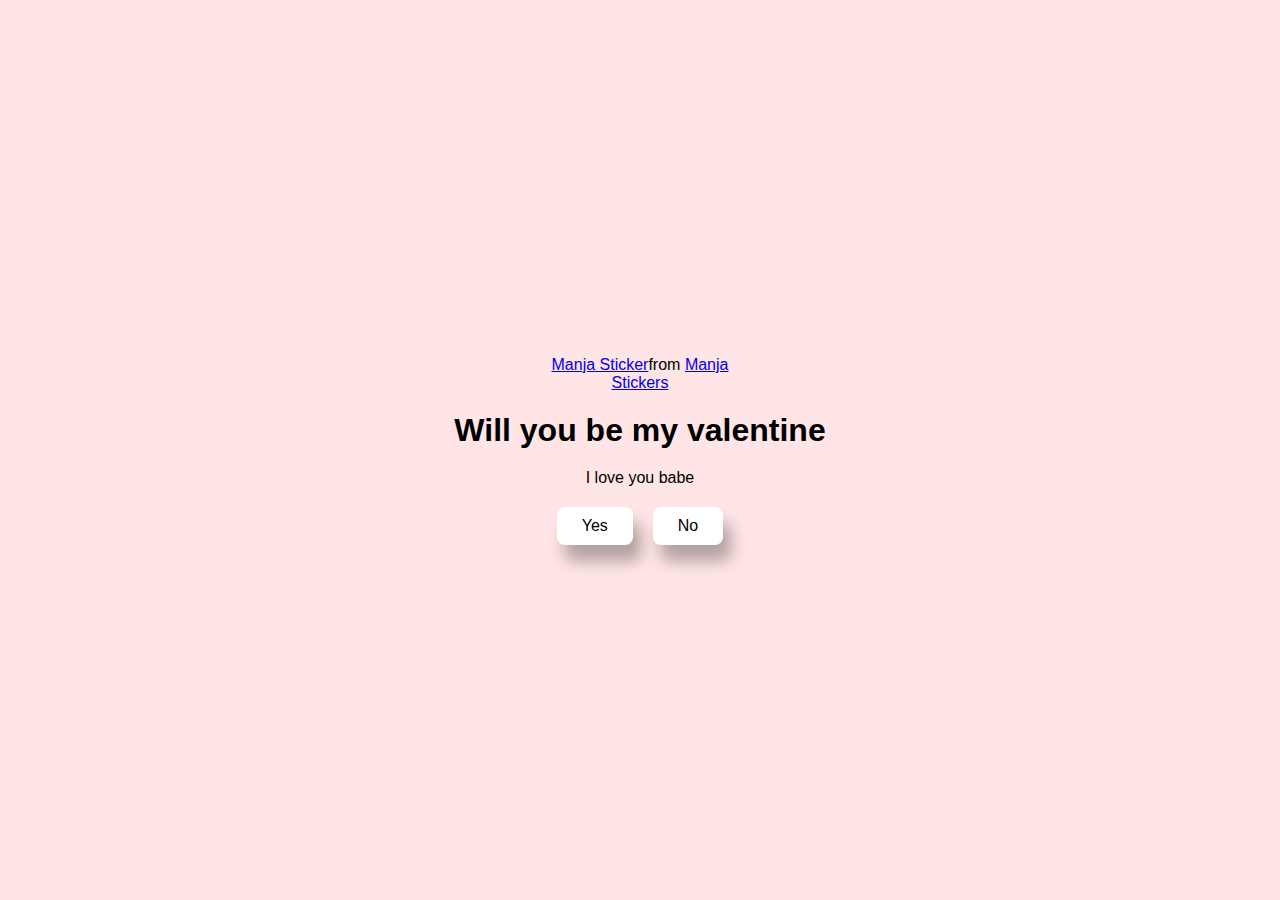
<file: index.html>
<!DOCTYPE html>
<html lang="en">
  <head>
    <meta charset="UTF-8">
    <meta name="viewport" content="width=device-width, inital-scale=1.0">
    <title>Ask Her Out</title>

    <link rel="stylesheet" href="./style.css">
  </head>
  <body>
    <div class="container">
        <div class="tenor-gif-embed" data-postid="22885016" data-share-method="host" data-aspect-ratio="1.04918" data-width="100%"><a href="https://tenor.com/view/manja-gif-22885016">Manja Sticker</a>from <a href="https://tenor.com/search/manja-stickers">Manja Stickers</a></div> <script type="text/javascript" async src="https://tenor.com/embed.js"></script>
        <h1>Will you be my valentine</h1>
        <p>I love you babe</p>

        <div class="btn">
            <a href="yes.html">Yes</a>
            <a href="no1.html">No</a>
        </div>
    </div>
   </body>
</html>
</file>
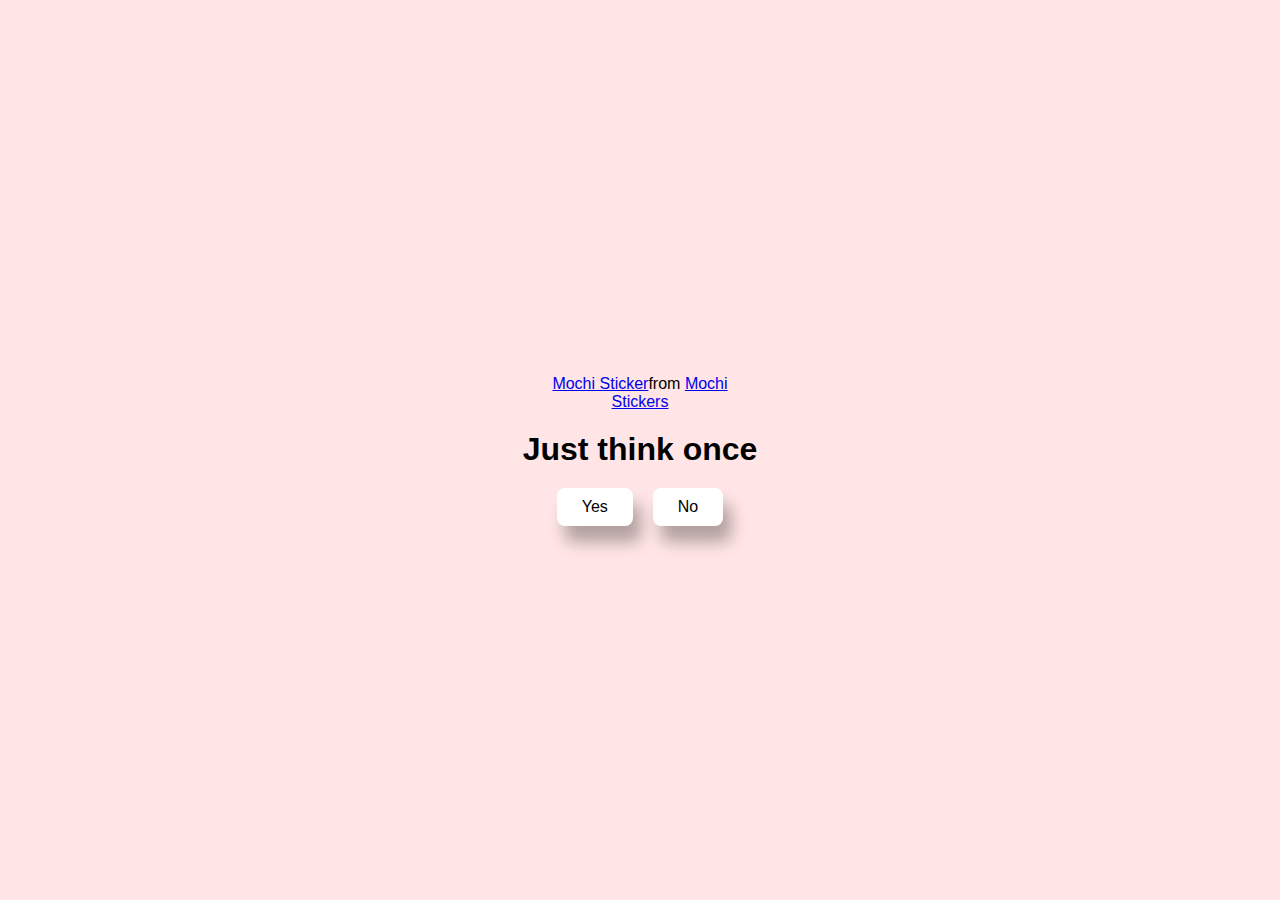
<file: no1.html>
<!DOCTYPE html>
<html lang="en">
  <head>
    <meta charset="UTF-8">
    <meta name="viewport" content="width=device-width, inital-scale=1.0">
    <title>Ask Her Out</title>

    <link rel="stylesheet" href="./style.css">
  </head>
  <body>
    <div class="container">
        <div class="tenor-gif-embed" data-postid="22050818" data-share-method="host" data-aspect-ratio="1" data-width="100%"><a href="https://tenor.com/view/mochi-gif-22050818">Mochi Sticker</a>from <a href="https://tenor.com/search/mochi-stickers">Mochi Stickers</a></div> <script type="text/javascript" async src="https://tenor.com/embed.js"></script>
        <h1>Just think once</h1>

        <div class="btn">
            <a href="yes.html">Yes</a>
            <a href="no2.html">No</a>
        </div>
    </div>
   </body>
</html>
</file>
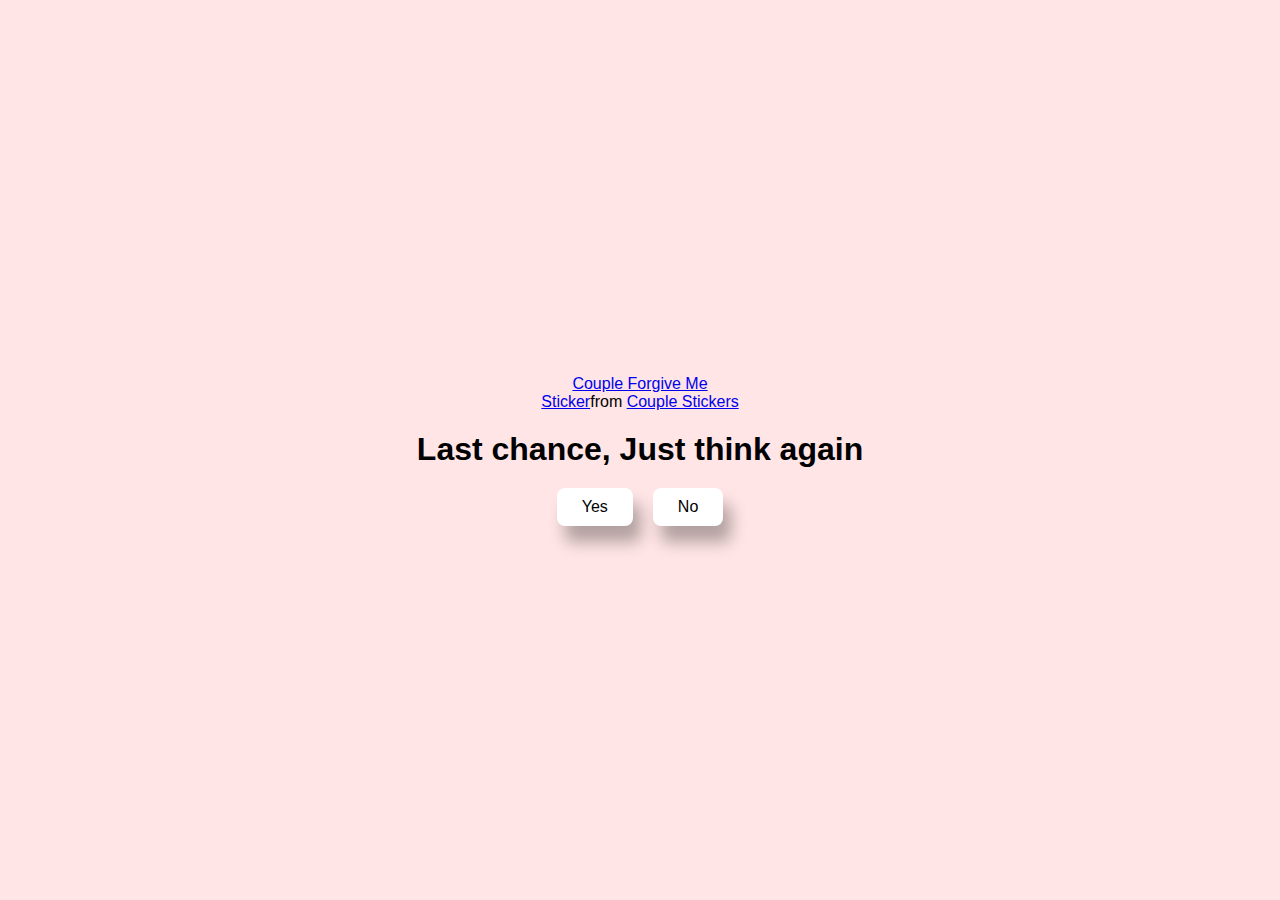
<file: no2.html>
<!DOCTYPE html>
<html lang="en">
  <head>
    <meta charset="UTF-8">
    <meta name="viewport" content="width=device-width, inital-scale=1.0">
    <title>Ask Her Out</title>

    <link rel="stylesheet" href="./style.css">
  </head>
  <body>
    <div class="container">
        <div class="tenor-gif-embed" data-postid="15195810" data-share-method="host" data-aspect-ratio="1" data-width="100%"><a href="https://tenor.com/view/couple-forgive-me-asking-for-forgiveness-begging-crying-gif-15195810">Couple Forgive Me Sticker</a>from <a href="https://tenor.com/search/couple-stickers">Couple Stickers</a></div> <script type="text/javascript" async src="https://tenor.com/embed.js"></script>
        <h1>Last chance, Just think again</h1>

        <div class="btn">
            <a href="yes.html">Yes</a>
            <a href="no3.html">No</a>
        </div>
    </div>
   </body>
</html>
</file>
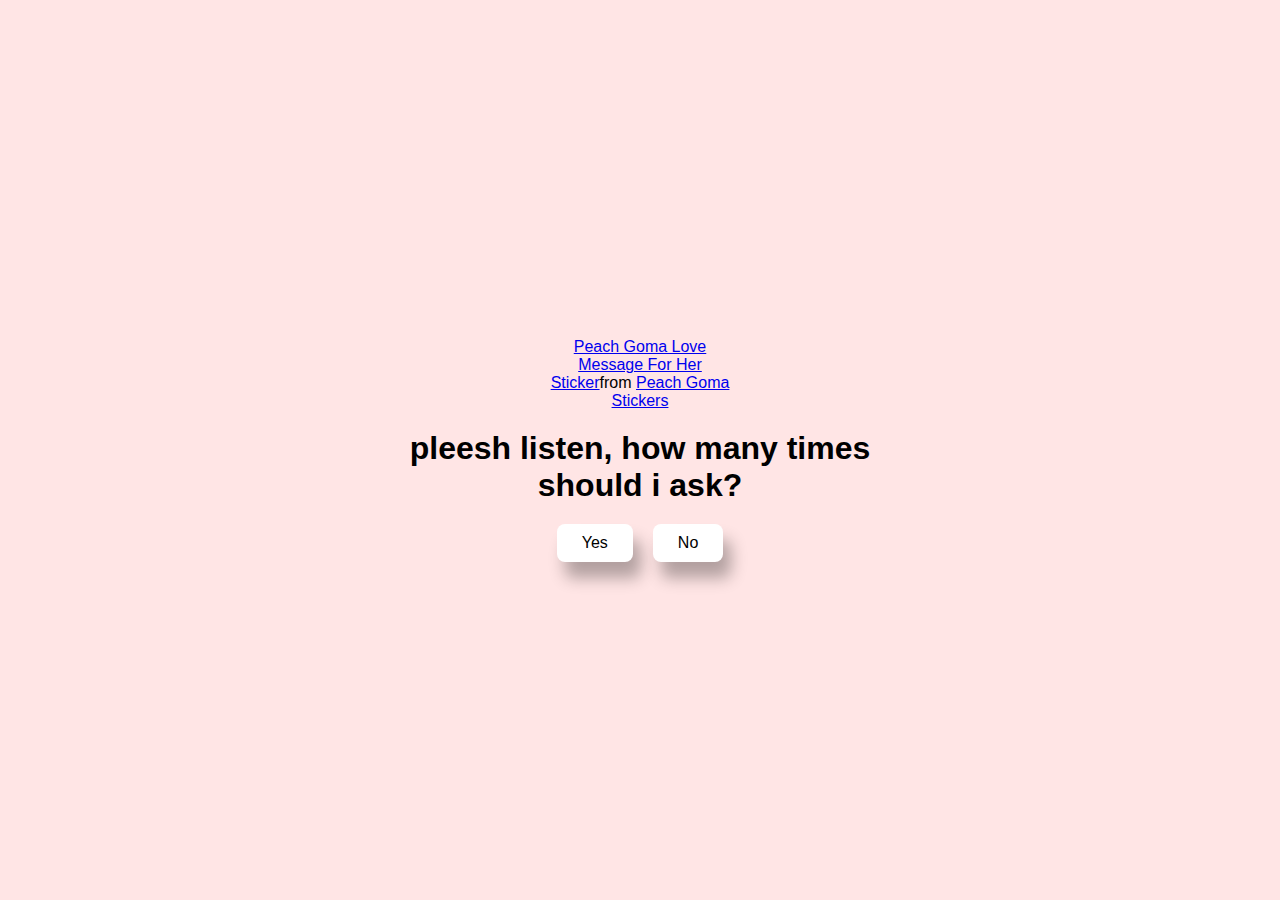
<file: no3.html>
<!DOCTYPE html>
<html lang="en">
  <head>
    <meta charset="UTF-8">
    <meta name="viewport" content="width=device-width, inital-scale=1.0">
    <title>Ask Her Out</title>

    <link rel="stylesheet" href="./style.css">
  </head>
  <body>
    <div class="container">
        <div class="tenor-gif-embed" data-postid="3146453762190512026" data-share-method="host" data-aspect-ratio="1.22951" data-width="100%"><a href="https://tenor.com/view/peach-goma-love-message-for-her-lovers-in-love-gif-3146453762190512026">Peach Goma Love Message For Her Sticker</a>from <a href="https://tenor.com/search/peach+goma-stickers">Peach Goma Stickers</a></div> <script type="text/javascript" async src="https://tenor.com/embed.js"></script>
        <h1>pleesh listen, how many times should i ask? </h1>

        <div class="btn">
            <a href="yes.html">Yes</a>
            <a href="#" id="move-random">No</a>
        </div>
    </div>

    <script src="./script.js"></script>
   </body>
</html>
</file>
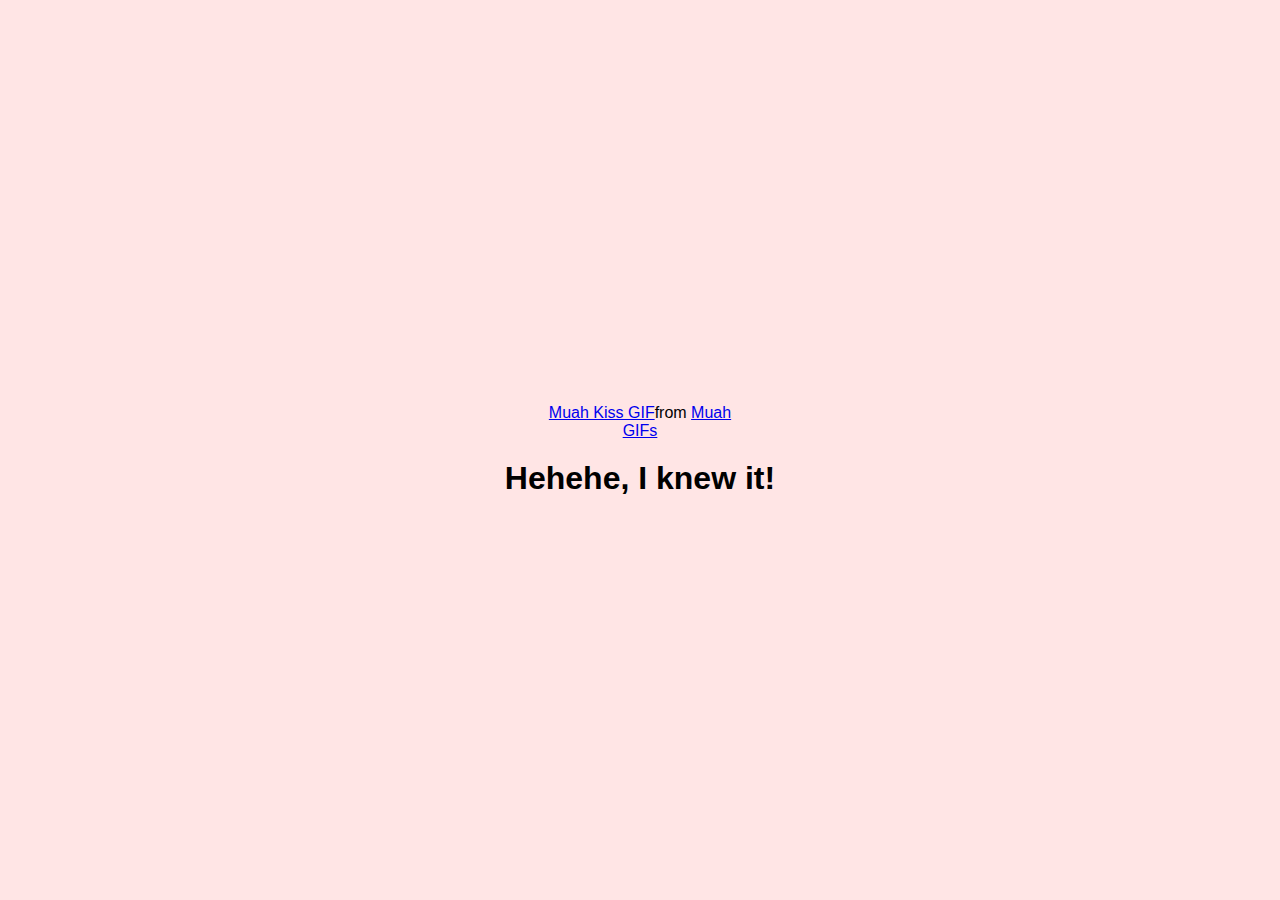
<file: yes.html>
<!DOCTYPE html>
<html lang="en">
  <head>
    <meta charset="UTF-8">
    <meta name="viewport" content="width=device-width, inital-scale=1.0">
    <title>Ask Her Out</title>

    <link rel="stylesheet" href="./style.css">
  </head>
  <body>
    <div class="container">
        <div class="tenor-gif-embed" data-postid="2682474298774342048" data-share-method="host" data-aspect-ratio="1.2029" data-width="100%"><a href="https://tenor.com/view/muah-kiss-love-bear-mocha-and-bear-gif-2682474298774342048">Muah Kiss GIF</a>from <a href="https://tenor.com/search/muah-gifs">Muah GIFs</a></div> <script type="text/javascript" async src="https://tenor.com/embed.js"></script>
        <h1>Hehehe, I knew it!</h1>
    </div>
   </body>
</html>
</file>
<file: style.css>
*{
    margin: 0;
    padding: 0;
    box-sizing: boader-box;
    font-family: sans-serif;
}

body{
    width: 100%;
    min-height: 100vh;
    display: flex;
    justify-content: center;
    align-items: center;
    background-color: #ffe5e5;
}

.container{
    display: flex;
    flex-direction: column;
    text-align: center;
    align-items: center;
    gap: 20px;
    max-width: 500px;
    margin: 20px;
}

.container .tenor-gif-embed{
    max-width: 200px;
}

.container .btn{
    display: flex;
    gap: 20px;
}

.btn a{
    text-decoration: none;
    color: black;
    background: white;
    padding: 10px 25px;
    border-radius: 8px;
    box-shadow: 0.5rem 1rem 1rem hsl(0, 0%, 0%, 0.3);
    
}
</file>
